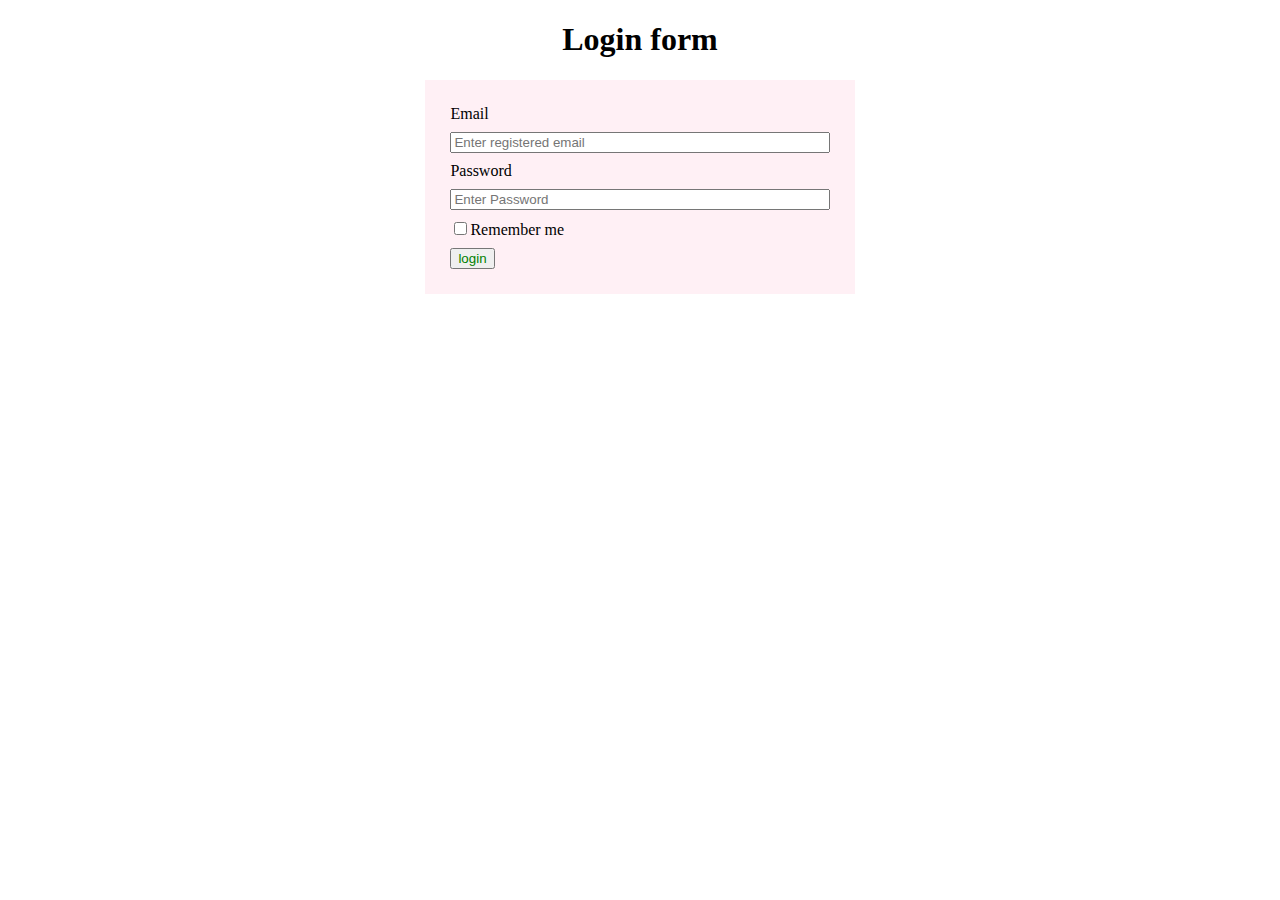
<file: login/index.html>
<!DOCTYPE html>
<body>
    <head>
        <link rel="stylesheet" href="style.css">
        </head>
        <form >
            <header>
            
          <div>
            <h1 style="text-align:center"> Login form</h1>
            <div class="container">
                
            
              <label for ="email">Email </label>
              <input type="text" placeholder="Enter registered email" required="email">
          
               <label for ="pwd">Password </label>
              <input type="password" placeholder="Enter Password" required="pwd">
  
           
              <label>
              <input type="checkbox" name="Remember">Remember me
              </label>
              
              <div>
                <button type="submit" class="btn"> login </button>
              </div>
              </div>
            </div>
            </header>
          
          </form>
</body>
</file>
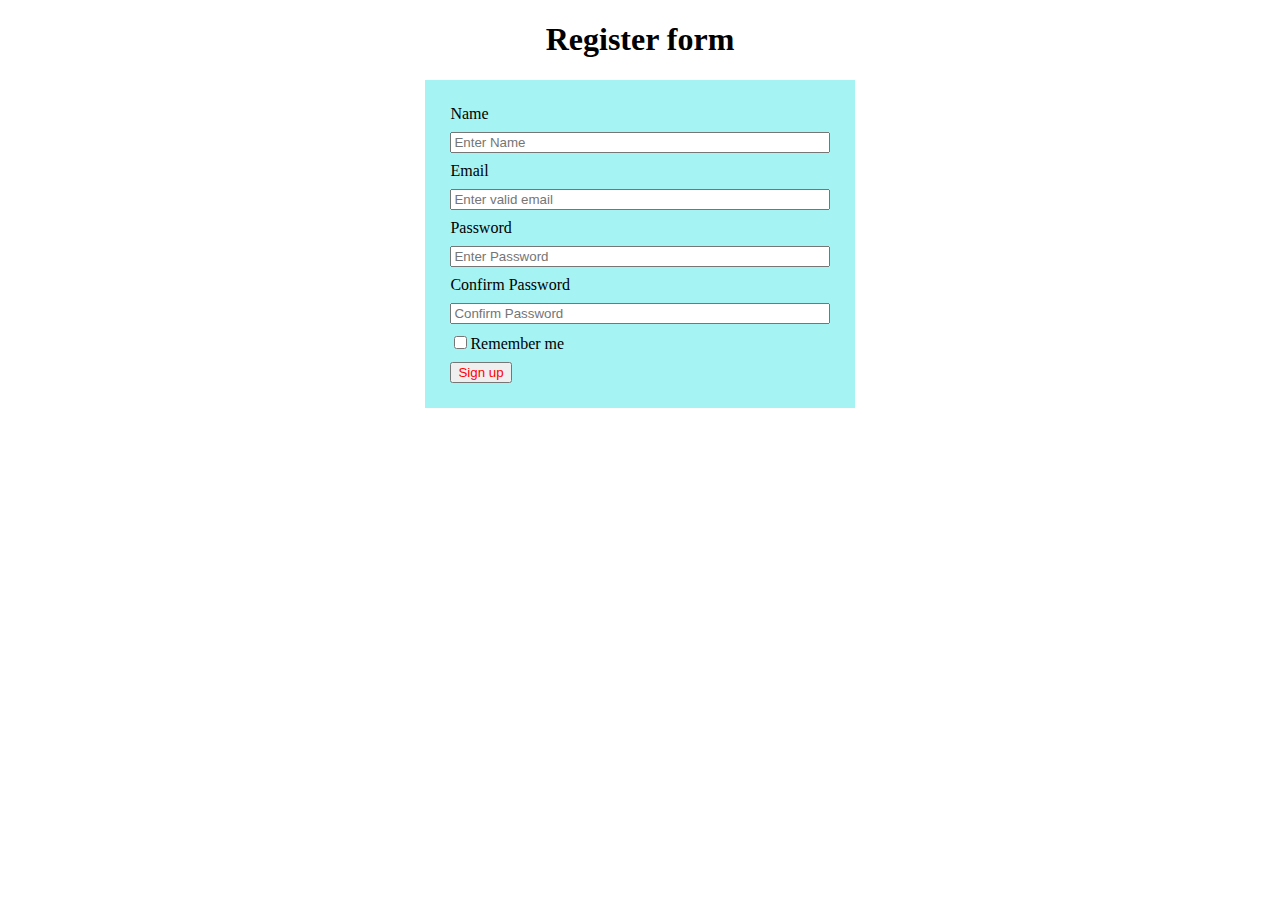
<file: register/index.html>
<!DOCTYPE html>
<body>
    <head>
        <link rel="stylesheet" href="style.css">
        </head>
        <form action ="/action_page.php" method="post">
            <header>
            
          <div>
            <h1 style="text-align:center"> Register form</h1>
            <div class="container">
                 
              <label for ="name">Name</label>
              <input type ="text" placeholder="Enter Name" required="name">
              
              <label for ="email">Email </label>
              <input type="text" placeholder="Enter valid email" required="email">
          
               <label for ="pwd">Password </label>
              <input type="password" placeholder="Enter Password" required="pwd">
          
              <label for ="pwd">Confirm Password </label>
              <input type="password" placeholder="Confirm Password" required="pwd">
              
              <label>
              <input type="checkbox" name="Remember">Remember me
              </label>
              
              <div>
                <button class="btn"> Sign up </button>
              </div>
              </div>
            </div>
            </header>
          
          </form>
</body>
</file>
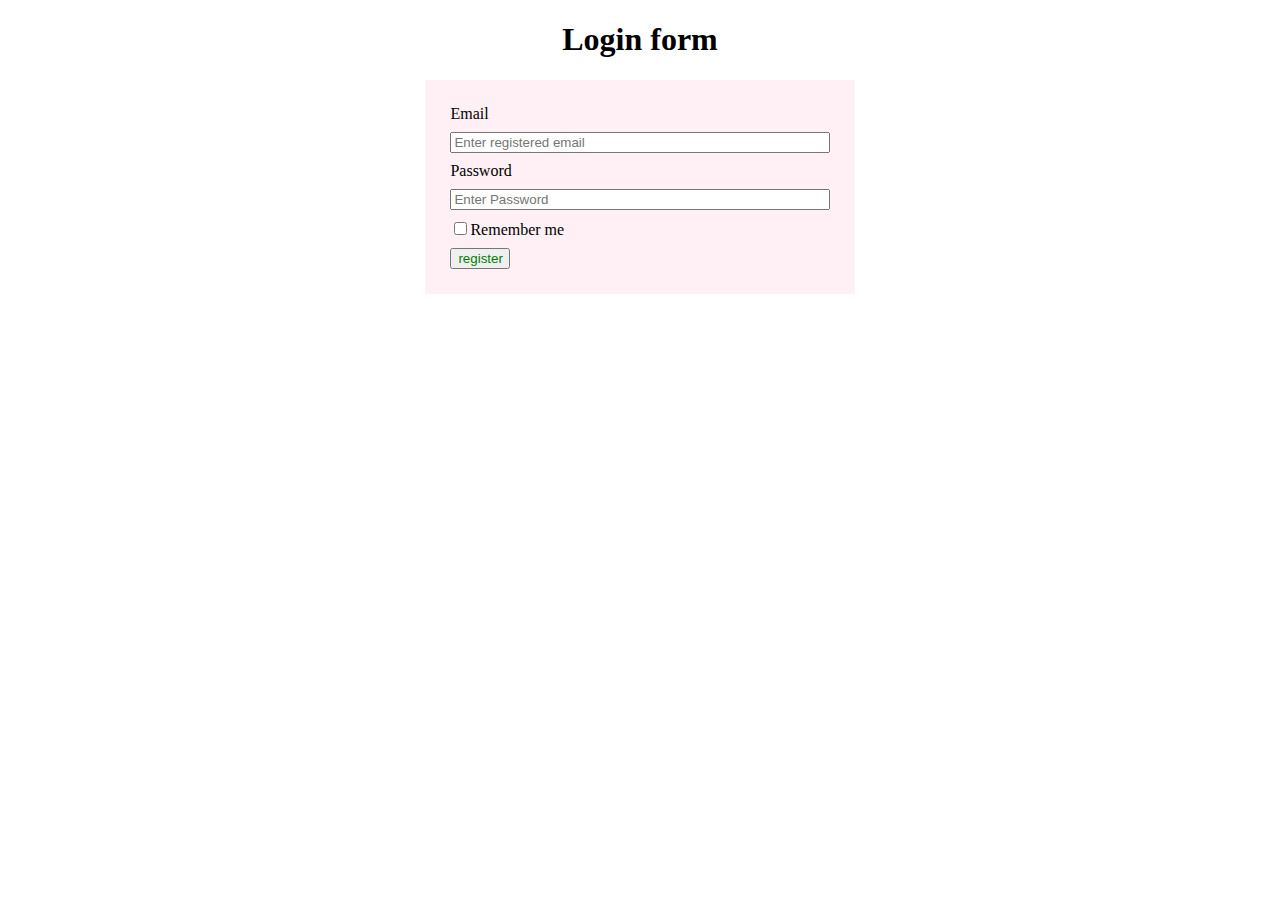
<file: login/validate.html>
<!DOCTYPE html>
<body>
    <head>
      <title>Login validation</title>
        <link rel="stylesheet" href="validatestyle.css">
        <script src="./validate.js"></script>
        </head>
        <form name="myform" onsubmit="return validateForm()">
            <header>
            
          <div>
            <h1 style="text-align:center"> Login form</h1>
            <div class="container">
                
            
              <label for ="email">Email </label>
              <input type="text" placeholder="Enter registered email" name="email">
          
               <label for ="pwd">Password </label>
              <input type="password" placeholder="Enter Password" name="pwd">
  
           
              <label>
              <input type="checkbox" name="Remember">Remember me
              </label>
              
              <input type="submit" value="register" style="color:green;width:60px">  
            
            </div>
            </header>
          
          </form>
</body>
</file>
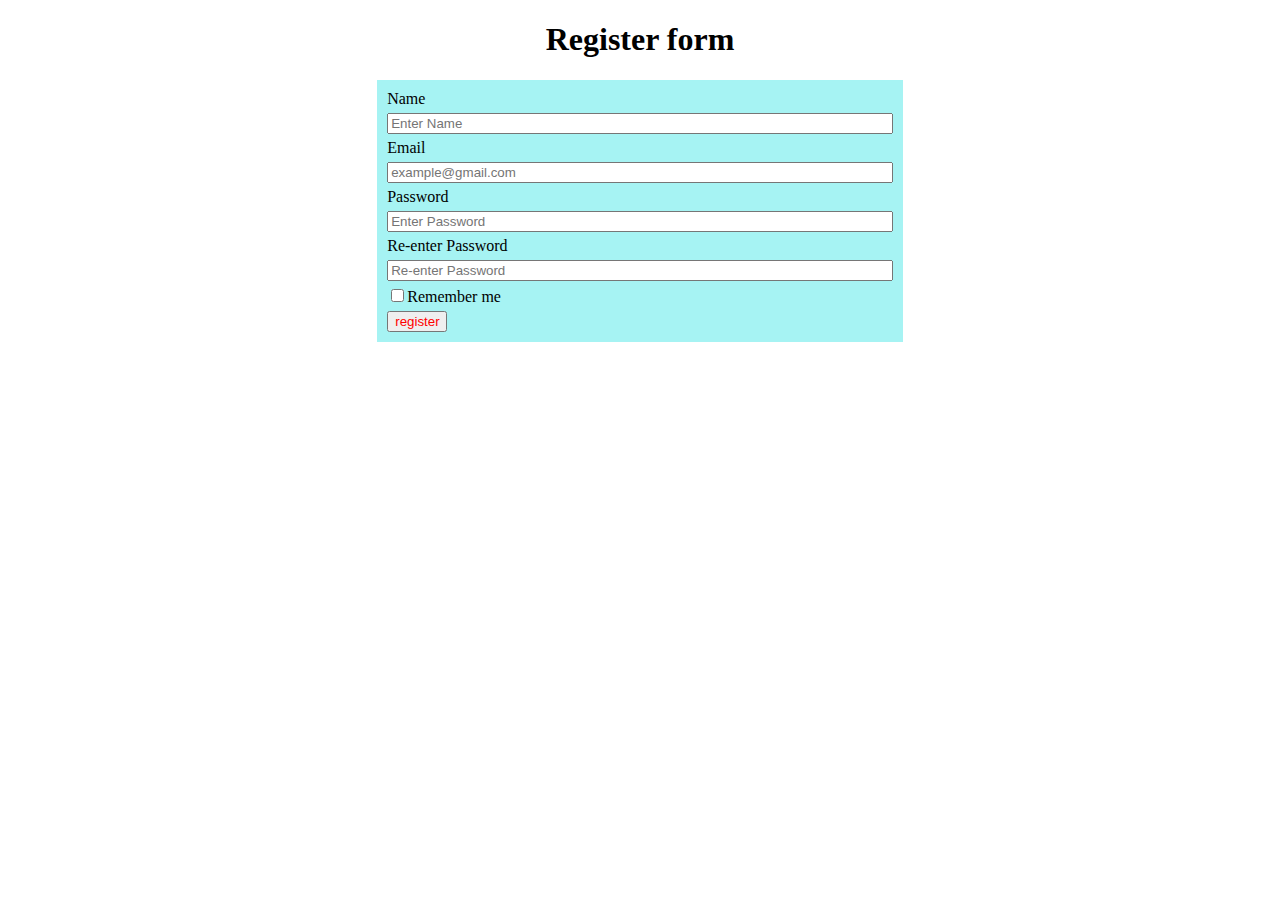
<file: register/validate.html>
<!DOCTYPE html>
<html lang="en">
<head>
    <meta charset="UTF-8">
    <meta http-equiv="X-UA-Compatible" content="IE=edge">
    <meta name="viewport" content="width=device-width, initial-scale=1.0">
    <title>Register validation</title>
    <link rel="stylesheet" href="./valstyle.css">
    <script src="./validate.js"></script>
</head>
<body>
    


<form  name="myform" onsubmit= "return validateForm()">
    <header style="background:white">
      <div>
         <h1 style="text-align:center"> Register form</h1>
    <div class="container">
         
      <label for ="name">Name</label>
      <input type ="text" placeholder="Enter Name" name="name">
      
      <label for ="email">Email </label>
      <input type="text" placeholder="example@gmail.com" name="email" >
  
       <label for ="pwd">Password </label>
      <input type="password" placeholder="Enter Password" name="pwd1">
  
      <label for ="pwd">Re-enter Password </label>
      <input type="password" placeholder="Re-enter Password" name="pwd2">
      
      <label>
      <input type="checkbox" name="Remember">Remember me
      </label>
      
      <input type="submit" value="register" style="color:red;width:60px">  
  </form> 
      </div>
      </div>
    </header>
</body>
</html>
</file>
<file: login/style.css>
.container{
  margin: auto;
  padding: 25px;
  display: grid;
  width: 30%;
  gap: 9px;
    background:lavenderblush;
  }
  .btn{
    color:green;
  }
  
  .btn:hover{
  
  cursor:pointer;
  
  }
  @media (max-width:720px){
    .container{width:50%}
    }
</file>
<file: register/style.css>
.container{
  margin: auto;
    padding: 25px;
    display: grid;
    width: 30%;
    gap: 9px;
    background: rgb(166, 243, 243);
}
.btn{
  color:red;
}

.btn:hover{

cursor:pointer;

}
@media (max-width:720px){
.container{width:50%}
}
</file>
<file: login/validatestyle.css>
.container{
    margin: auto;
    padding: 25px;
    display: grid;
    width: 30%;
    gap: 9px;
      background:lavenderblush;
    }
    .btn{
      color:green;
    }
    
    .btn:hover{
    
    cursor:pointer;
    
    }
    @media (max-width:720px){
      .container{width:50%}
      }
</file>
<file: register/valstyle.css>
.container{
    margin:auto;
    padding:10px;
    display:grid;
    width:40%;
    grid-gap:5px;
    background:rgb(166, 243, 243);
  }
  .btn{
    color:red;
  }
  
  .btn:hover{
  
  cursor:pointer;
  
  }
  .container1{
      margin:auto;
      padding:10px;
      display:grid;
      width:40%;
      grid-gap:5px;
      background:lavenderblush;
    }
    .btn1{
      color:green;
    }
    
    .btn1:hover{
    
    cursor:pointer;
    
    }
  @media (max-width:500px){
    .container{width:75%;}
  }
</file>
